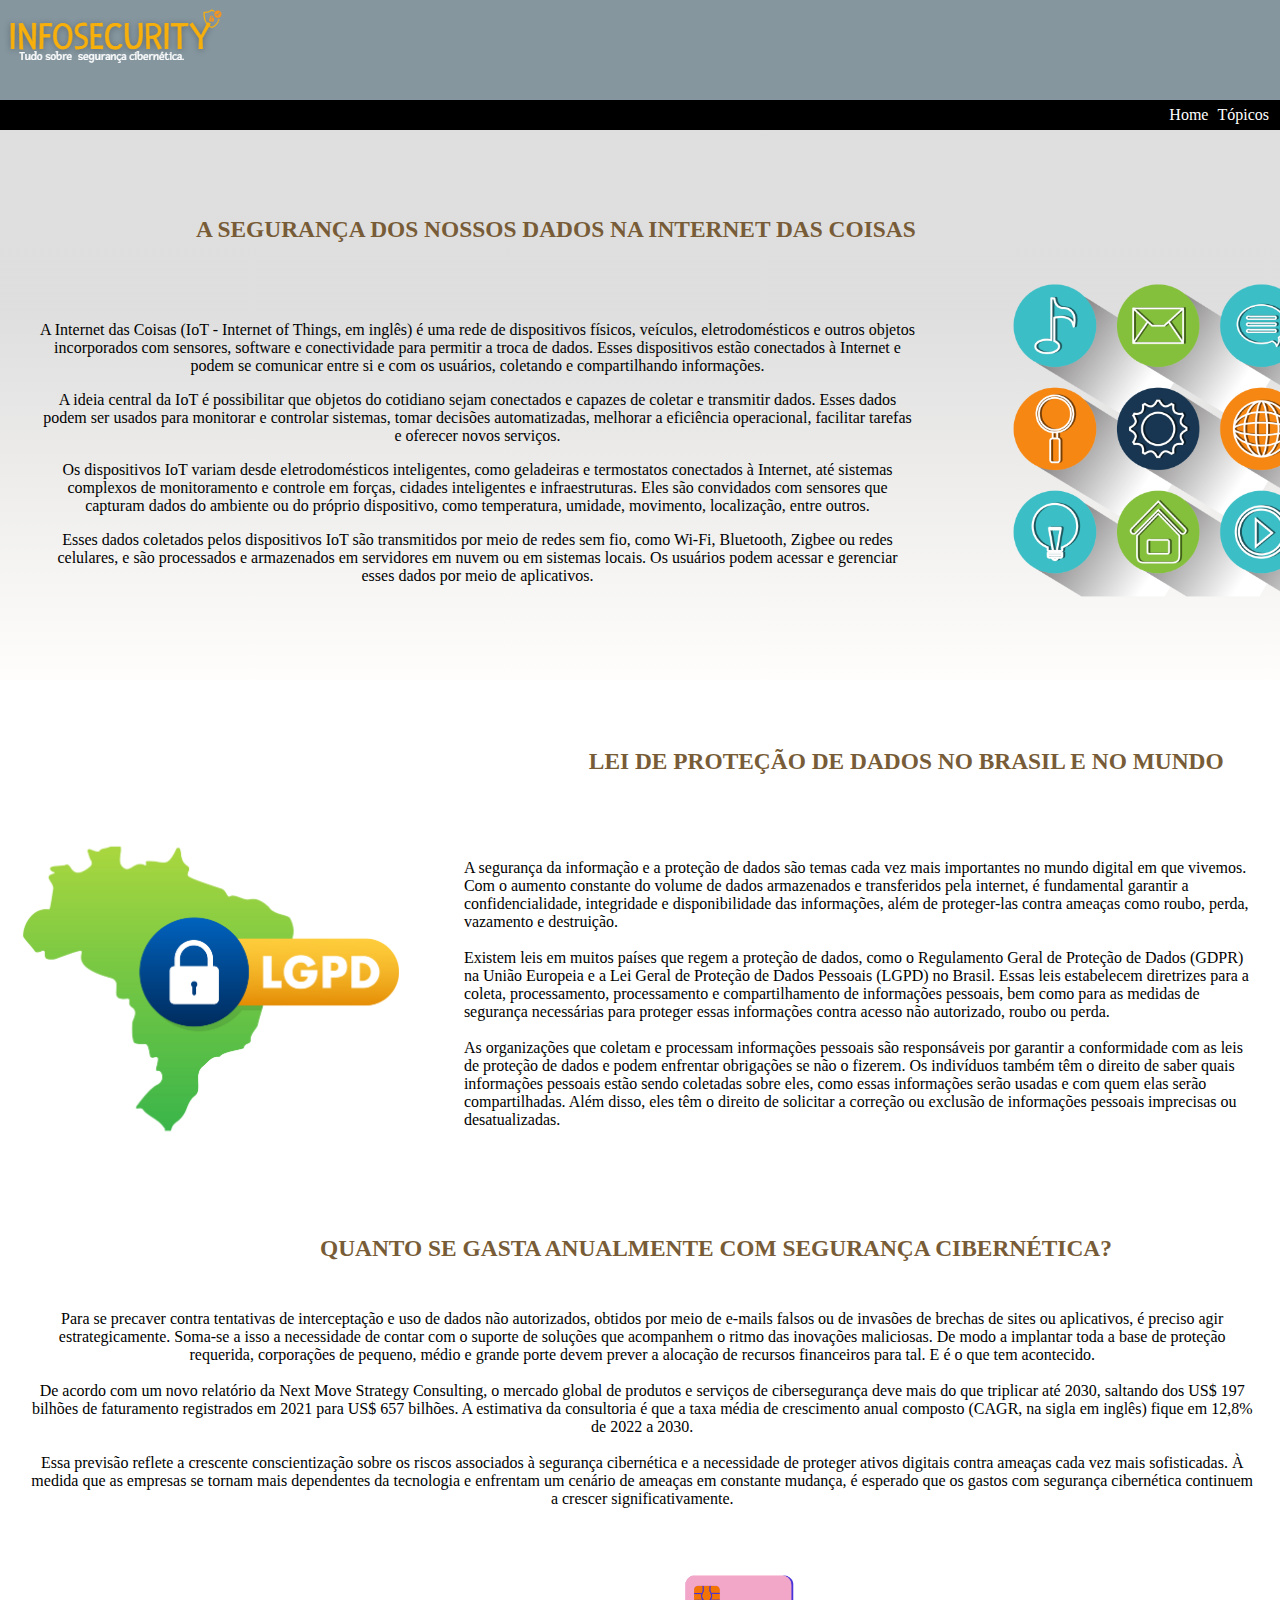
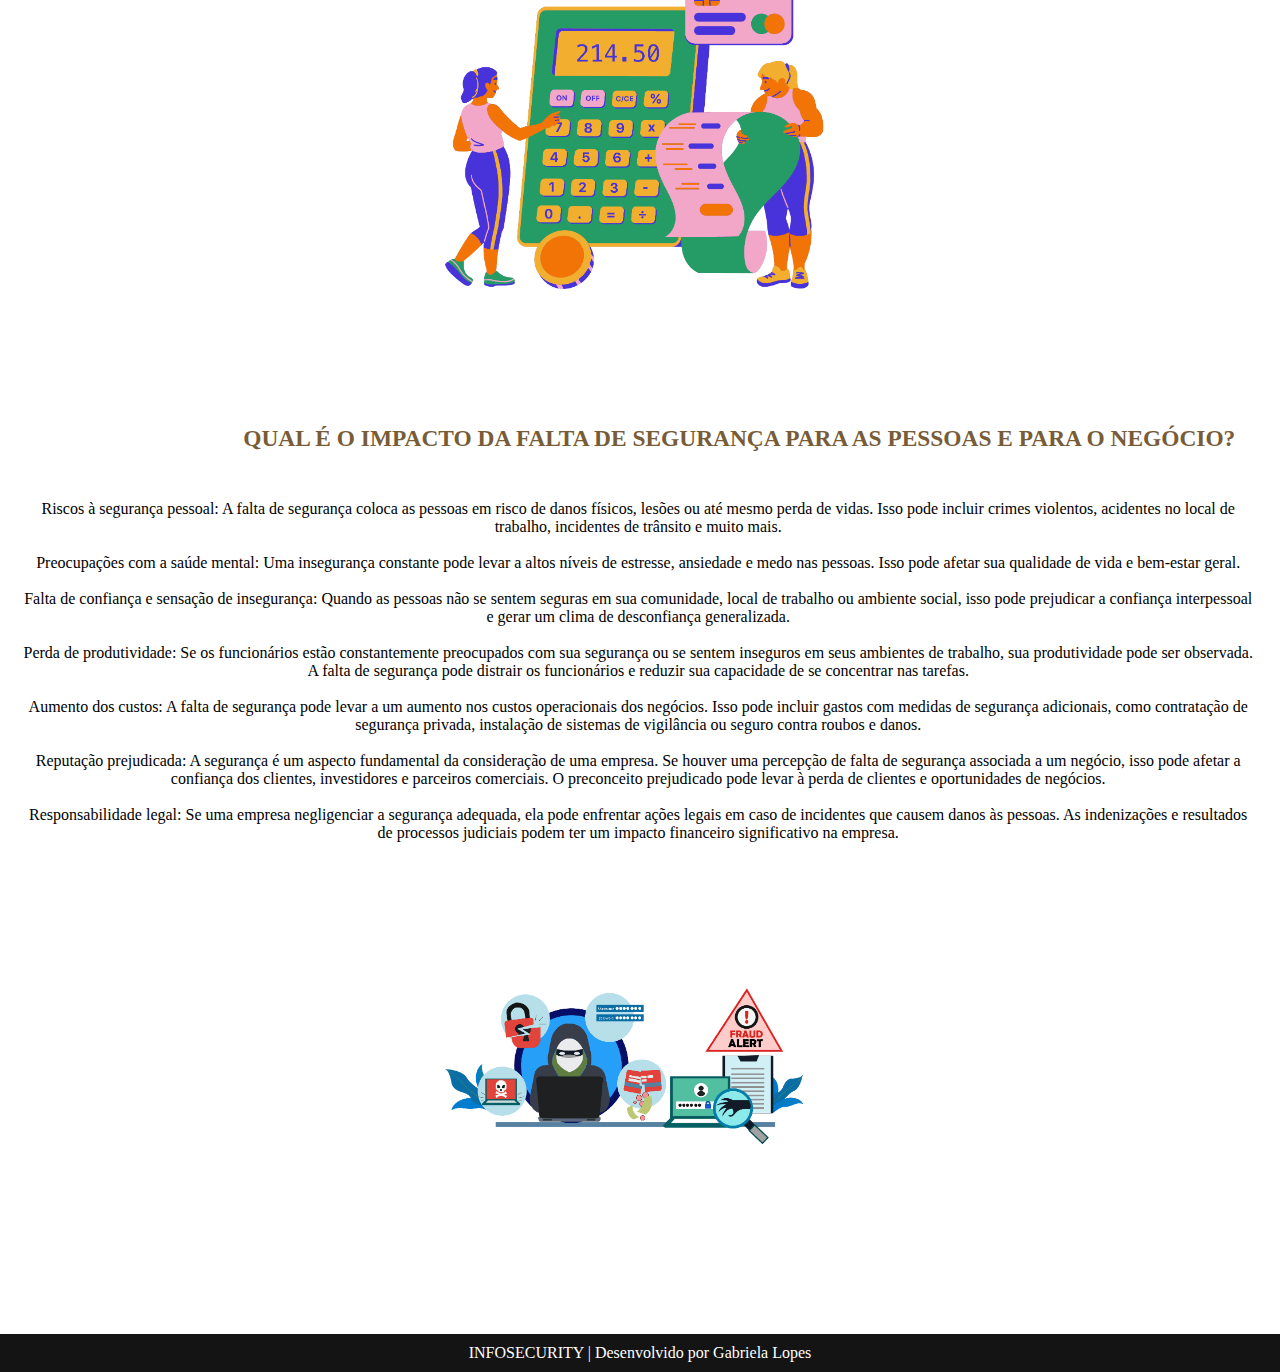
<file: page2.html>
<!DOCTYPE html>
<html lang="pt-br">

<head>
  <meta charset="UTF-8">
  <meta name="viewport" content="width=device-width, initial-scale=1.0">
  <title>INFOSEC</title>
  <link rel="stylesheet" href="css/estilo_body2.css">
  <link rel="stylesheet" href="css/estilo_menu.css">
  <link rel="shortcut icon" href="img/favicon.png" type="image/x-icon">
 
</head>

<body>
  <header>
    <div class="conteiner logo">
      <img src="img/logo.png" alt="logo">
    </header>

    
  </div>
  
  <div class="menuvertical">
    
  <nav class="menu">
        <a href="index.html"  >Home</a>
        <a href="page2.html" >Tópicos</a>

  </nav>
  </div>

  <div class="parte01">
    <div class="container">
      <div class="box">
        <div class="box-header1">
          <h3>A SEGURANÇA DOS NOSSOS DADOS NA INTERNET DAS COISAS</h3>
        </div>
        <div class="box-content">
          <div class="box-text1">
            <p>A Internet das Coisas (IoT - Internet of Things, em inglês) é uma rede de dispositivos físicos, veículos, eletrodomésticos e outros objetos incorporados com sensores, software e conectividade para permitir a troca de dados. Esses dispositivos estão conectados à Internet e podem se comunicar entre si e com os usuários, coletando e compartilhando informações.</p>
            <p>A ideia central da IoT é possibilitar que objetos do cotidiano sejam conectados e capazes de coletar e transmitir dados. Esses dados podem ser usados para monitorar e controlar sistemas, tomar decisões automatizadas, melhorar a eficiência operacional, facilitar tarefas e oferecer novos serviços.</p>
            <p>Os dispositivos IoT variam desde eletrodomésticos inteligentes, como geladeiras e termostatos conectados à Internet, até sistemas complexos de monitoramento e controle em forças, cidades inteligentes e infraestruturas. Eles são convidados com sensores que capturam dados do ambiente ou do próprio dispositivo, como temperatura, umidade, movimento, localização, entre outros.</p>
            <p>Esses dados coletados pelos dispositivos IoT são transmitidos por meio de redes sem fio, como Wi-Fi, Bluetooth, Zigbee ou redes celulares, e são processados e armazenados em servidores em nuvem ou em sistemas locais. Os usuários podem acessar e gerenciar esses dados por meio de aplicativos.</p>
          </div>
          <div class="box-image">
            <img src="img/img03.png" alt="Imagem 1" id="imagem01">
          </div>
        </div>
      </div>
    </div>
  </div>
  
  

      <div class="box" id = "parte02">
        <div class="box-header2">
          <h3>LEI DE PROTEÇÃO DE DADOS NO BRASIL E NO MUNDO</h3>
        </div>
        <div class="box-content">
          <div class="box-image align-left">
            <img src="img/img04.png" alt="Imagem 4" id="imagem04">
          </div>
          <div class="box-text2">
            A segurança da informação e a proteção de dados são temas cada vez mais importantes no mundo digital em que vivemos. Com o aumento constante do volume de dados armazenados e transferidos pela internet, é fundamental garantir a confidencialidade, integridade e disponibilidade das informações, além de proteger-las contra ameaças como roubo, perda, vazamento e destruição.
            <br><br>Existem leis em muitos países que regem a proteção de dados, como o Regulamento Geral de Proteção de Dados (GDPR) na União Europeia e a Lei Geral de Proteção de Dados Pessoais (LGPD) no Brasil. Essas leis estabelecem diretrizes para a coleta, processamento, processamento e compartilhamento de informações pessoais, bem como para as medidas de segurança necessárias para proteger essas informações contra acesso não autorizado, roubo ou perda.
            <br><br>As organizações que coletam e processam informações pessoais são responsáveis ​​por garantir a conformidade com as leis de proteção de dados e podem enfrentar obrigações se não o fizerem. Os indivíduos também têm o direito de saber quais informações pessoais estão sendo coletadas sobre eles, como essas informações serão usadas e com quem elas serão compartilhadas. Além disso, eles têm o direito de solicitar a correção ou exclusão de informações pessoais imprecisas ou desatualizadas.

        </div>
      </div>

      <div class="box" id ="parte03">
        <div class="box-header3">
          <h3>QUANTO SE GASTA ANUALMENTE COM SEGURANÇA CIBERNÉTICA?</h3>
        </div>
        <div class="box-text3">
          Para se precaver contra tentativas de interceptação e uso de dados não autorizados, obtidos por meio de e-mails falsos ou de invasões de brechas de sites ou aplicativos, é preciso agir estrategicamente. Soma-se a isso a necessidade de contar com o suporte de soluções que acompanhem o ritmo das inovações maliciosas.
          De modo a implantar toda a base de proteção requerida, corporações de pequeno, médio e grande porte devem prever a alocação de recursos financeiros para tal.  E é o que tem acontecido.

          <br><br>De acordo com um novo relatório da Next Move Strategy Consulting, o mercado global de produtos e serviços de cibersegurança deve mais do que triplicar até 2030, saltando dos US$ 197 bilhões de faturamento registrados em 2021 para US$ 657 bilhões. A estimativa da consultoria é que a taxa média de crescimento anual composto (CAGR, na sigla em inglês) fique em 12,8% de 2022 a 2030. 

          <br><br>Essa previsão reflete a crescente conscientização sobre os riscos associados à segurança cibernética e a necessidade de proteger ativos digitais contra ameaças cada vez mais sofisticadas. À medida que as empresas se tornam mais dependentes da tecnologia e enfrentam um cenário de ameaças em constante mudança, é esperado que os gastos com segurança cibernética continuem a crescer significativamente.
        </div>
        <div class="box-imagem">
          <img src="img/img05.png" alt="Imagem" id="imagem05">
        </div>
      </div>

      <div class="box" id="parte04">
        <div class="box-header4">
          <h3>QUAL É O IMPACTO DA FALTA DE SEGURANÇA PARA AS PESSOAS E PARA O NEGÓCIO?</h3>
        </div>
        <div class="box-text4">
        Riscos à segurança pessoal: A falta de segurança coloca as pessoas em risco de danos físicos, lesões ou até mesmo perda de vidas. Isso pode incluir crimes violentos, acidentes no local de trabalho, incidentes de trânsito e muito mais.

        <br><br>Preocupações com a saúde mental: Uma insegurança constante pode levar a altos níveis de estresse, ansiedade e medo nas pessoas. Isso pode afetar sua qualidade de vida e bem-estar geral.

        <br><br>Falta de confiança e sensação de insegurança: Quando as pessoas não se sentem seguras em sua comunidade, local de trabalho ou ambiente social, isso pode prejudicar a confiança interpessoal e gerar um clima de desconfiança generalizada.
        <br><br>Perda de produtividade: Se os funcionários estão constantemente preocupados com sua segurança ou se sentem inseguros em seus ambientes de trabalho, sua produtividade pode ser observada. A falta de segurança pode distrair os funcionários e reduzir sua capacidade de se concentrar nas tarefas.
        <br><br>Aumento dos custos: A falta de segurança pode levar a um aumento nos custos operacionais dos negócios. Isso pode incluir gastos com medidas de segurança adicionais, como contratação de segurança privada, instalação de sistemas de vigilância ou seguro contra roubos e danos.
        <br><br>Reputação prejudicada: A segurança é um aspecto fundamental da consideração de uma empresa. Se houver uma percepção de falta de segurança associada a um negócio, isso pode afetar a confiança dos clientes, investidores e parceiros comerciais. O preconceito prejudicado pode levar à perda de clientes e oportunidades de negócios.
        <br><br>Responsabilidade legal: Se uma empresa negligenciar a segurança adequada, ela pode enfrentar ações legais em caso de incidentes que causem danos às pessoas. As indenizações e resultados de processos judiciais podem ter um impacto financeiro significativo na empresa.
        </div>
  <div class="imagem">
    <img src="img/img06.png" alt="Imagem" id="imagem06">
  </div>
</div>
          </div>
            
          </div>
        </div>
      </div>
    </div>
  </div>


</body>

<footer class="rodape">
  <div class="texto-rodape">
    INFOSECURITY | Desenvolvido por Gabriela Lopes
  </div>
</footer>

</html>
</file>
<file: css/estilo_body2.css>
.parte01 {
  background: linear-gradient(180deg, #cccbcb9f 32.89%, rgba(224, 203, 131, 0.03) 99.98%, rgba(206, 206, 207, 0.06) 99.99%, rgba(235, 213, 88, 0) 100%);
  width: 100%;
  height: 100%;
  background-color: #ffffff;
  margin: auto;
}

.container {
  display: flex;
  flex-direction: column;
  align-items: center;
  max-width: 1200px;
  margin: 0 auto;
  padding: 20px;
}

.box {
  margin: 20px 0;
  text-align: center;
  display: flex;
  flex-direction: column;
  align-items: flex-start;
}

.box-header1 {
  color: #775c37;
  display: flex;
  flex-direction: column;
  align-items: left;
  font-family: dosis;
  font-weight: bold;
  font-size: 20px;
  line-height: 25px;
  text-align: left;
  padding-left: 13%;
  margin-top: 2%; 
}

#imagem04{
  
width:100%;
margin-left: 0px;
}

#imagem05{
width: 35%;
padding-right: 10%;
margin-left: 95px;
}

#imagem06 {
width: 35%;
padding-right: 10%;
margin-left: 95px;

}

#parte02 {
  background-color: linear-gradient(180deg, #e7ae6c 1.56%, #dfab5e 31.77%, #FFFDCB 46.88%, #fffa98 52.08%, rgba(255, 177, 0, 0.72) 99.99%);

}


.box-header2 {
  color: #775c37;
  display: flex;
  flex-direction: column;
  align-items: left;
  font-family: dosis;
  font-weight: bold;
  font-size: 20px;
  line-height: 25px;
  text-align: right;
  padding-left: 46%;
  margin-right: 0px;
  margin-top: 2%;
}

@media only screen and (max-width: 767px) {
  .box-header2 {
    text-align: center;
    align-items: center;
    padding-left: 0;
  }
}



.box-content {
  display: flex;
  flex-direction: column;
  align-items: center;
}

.box-image {
  margin-top: 10px;
}

.box img {
  width: 315px;
  height: right;
  margin-right: 0px;
  margin-left: 23%;
}

.box {
  margin: 20px 0;
  text-align: center;
  display: flex;
  flex-direction: column;
  align-items: flex-start;
  width: 100%;
}

.box-header3 {
  color: #775c37;
  display: flex;
  flex-direction: column;
  align-items: left;
  font-family: dosis;
  font-weight: bold;
  font-size: 20px;
  line-height: 1.2;
  text-align: left;
  padding-left: 25%;
  margin-top: 0%;
  word-wrap: break-word;
}




.box-header4 {
  color: #775c37;
  display: flex;
  flex-direction: column;
  align-items: left;
  font-family: dosis;
  font-weight: bold;
  font-size: 20px;
  line-height: 1.2;
  text-align: left;
  padding-left: 19%;
  margin-top: 0%;
  word-wrap: break-word;
}



.box-text1{
  color: #000;
  text-align: center;
  font-family: roboto;
  font-size: 16px;
  font-style: normal;
  font-weight: 400;
  line-height: normal;
  

}
.box-text2 {
  color: #000;
  text-align: left;
  font-family: roboto;
  font-size: 16px;
  font-style: normal;
  font-weight: 400;
  line-height: normal;
  margin-left: 65px;
  margin-right: 2%;
}

@media only screen and (max-width: 767px) {
  .box-text2 {
    text-align: center;
    margin-left: 0;
    margin-right: 0;
  }
}



.box-text3{
  color: #000;
  text-align: center;
  font-family: roboto;
  font-size: 16px;
  font-style: normal;
  font-weight: 400;
  line-height: normal;
  margin-left: 30px;
  margin-top: 25px;
  margin-right: 2%;
  
  

}

.box-text4{
  color: #000;
  text-align: center;
  font-family: roboto;
  font-size: 16px;
  font-style: normal;
  font-weight: 400;
  line-height: normal;
  margin-left: 22px;
  margin-top: 25px;
  margin-right: 2%;
  
  

}
@media only screen and (min-width: 768px) {
  .box-content {
    flex-direction: row;
    align-items: center;
  }

  .box-image {
    margin-top: 0;
    margin-left: 10px;
  
  }

  

  .box-content .box-image.align-left {
    order: -1;
  }
}


.rodape {
background-color: #141414;
padding: 10px;
text-align: center;
color: #ffffff;
font-family: roboto;
}

.texto-rodape {
text-align: center;
}
</file>
<file: css/estilo_menu.css>
body {
  padding: 0;
  margin: 0;
}

header {
  width: 100%;
  height: 100px;
  background-color: #85969F;
  display: flex;
  flex-direction: column;
}

.menuvertical {
  background-color: black;
  padding: 6px;
  display: flex;
  align-items: center;
  justify-content: flex-end;
}

.menu {
  
  font-family: roboto;
  float: right;
}

.menu a {
  text-decoration: none;
  vertical-align: top;
  text-align: right;
  margin-right: 5px;
  color: #ffff;
  
}

.menu a:hover {
  color: rgb(211, 183, 24); 
}
</file>
